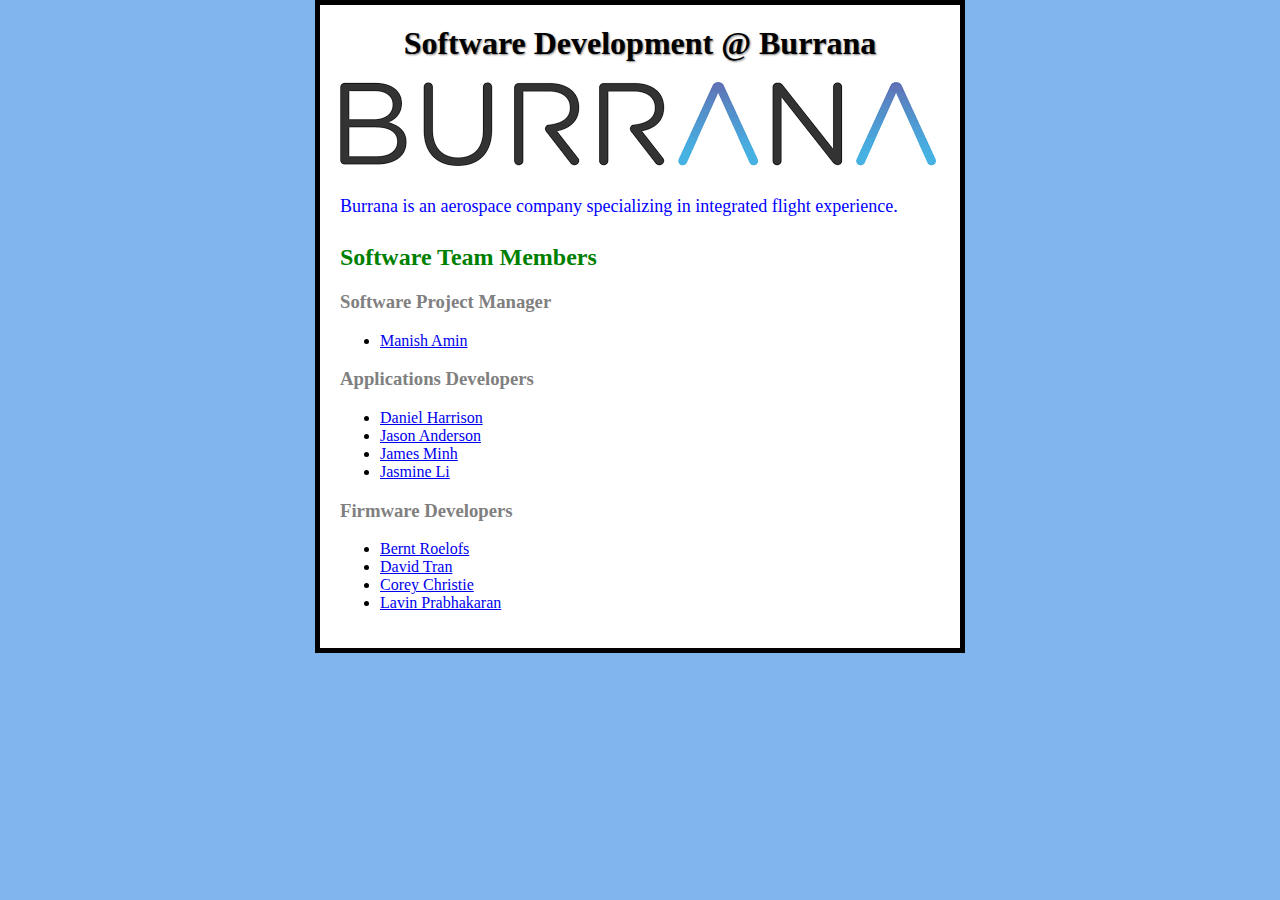
<file: index.html>
<!DOCTYPE html>
<html lang="en-US">
  <head>
    <meta charset="utf-8">
    <title>Software Development at Burrana</title>
	<link href="styles/style.css" rel="stylesheet">
  </head>
  <body>
    <h1>Software Development @ Burrana</h1>
      <a href="http://www.burrana.aero/"> 
	    <img src="images/burrana_logo.png" alt="My test image">
	  </a>
	  <p>Burrana is an aerospace company specializing in integrated flight experience.</p>
	<h2>Software Team Members</h2>
	<h3>Software Project Manager</h3>
	  <ul>
	    <li><a href="https://github.com/manish6972">Manish Amin</a></li>
	  </ul>
	<h3>Applications Developers</h3>
	  <ul>
	    <li><a href="https://github.com/digecor-danielharrison">Daniel Harrison</a></li>
	    <li><a href="https://github.com/jlast35">Jason Anderson</a></li>
	    <li><a href="https://github.com/touchlinux">James Minh</a></li>
	    <li><a href="https://github.com/junyingli">Jasmine Li</a></li>

	  </ul>
	  <h3>Firmware Developers</h3>
	  <ul>
	    <li><a href="https://github.com/berntr">Bernt Roelofs</a></li>
	    <li><a href="https://github.com/davetran">David Tran</a></li>
	    <li><a href="https://github.com/Corey-Christie">Corey Christie</a></li>
		<li><a href="https://github.com/burrana-lavin">Lavin Prabhakaran</a></li>
	  </ul>
  <script src="scripts/main.js"></script>
  </body>
</html>
</file>
<file: styles/style.css>
html {
  background-color: #80B6ED;
}
body {
  width: 600px;
  margin: auto auto;
  padding: 0px 20px 20px 20px;
  background-color: white;
  border: 5px solid black;
}
p {
  color: blue;
  font-size: 18px;
  line-height: 2;
}
h1 {
  margin: 0;
  padding: 20px 0;    
  color: black;
  text-shadow: 1px 1px 2px grey;
  text-align: center;
}
h2 {
  color: green;
}
h3 {
  color: grey;
}
</file>
